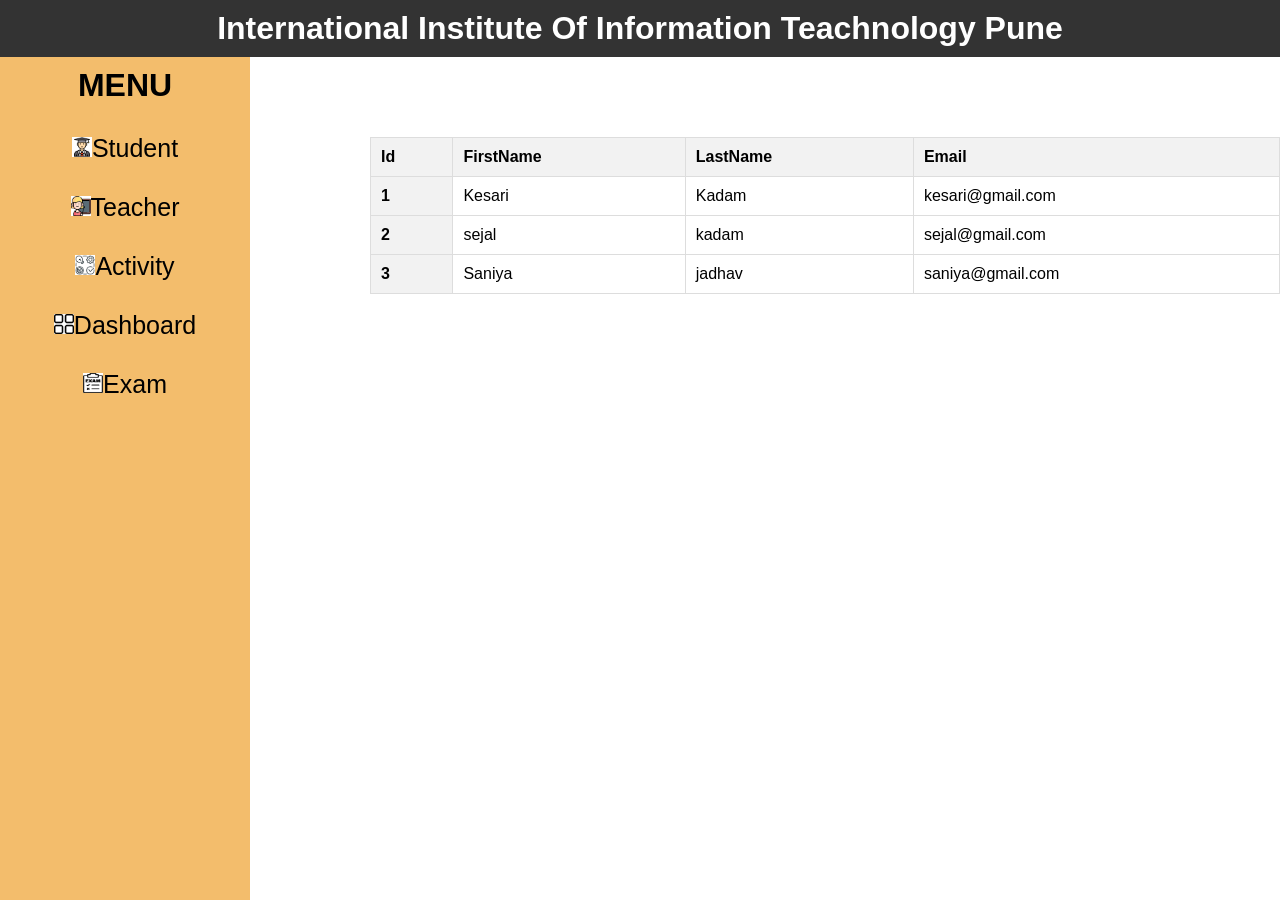
<file: 1A/index.html>
<!DOCTYPE html>
<html lang="en">
<head>
    <meta charset="UTF-8">
    <meta name="viewport" content="width=device-width, initial-scale=1.0">
    <title>Dashboard</title>
    <link rel="stylesheet" href="style.css">
</head>
<body>
    <div class="header">
        <h1>International Institute Of Information Teachnology Pune</h1>
    </div>
    <div class="side-menu">
        <h1>MENU</h1>
        <ul>
            <li><img src="student.png" alt=""><span>Student</span></li>
            <li><img src="teacher.png" alt=""><span>Teacher</span></li>
            <li><img src="activity.png" alt=""><span>Activity</span></li>
            <li><img src="dashboard.png" alt=""><span>Dashboard</span></li>
            <li><img src="exam.png" alt=""><span>Exam</span></li>
        </ul>
    </div>
    <div class="container">
        <table class="table">
            <thead>
              <tr>
                <th scope="col">Id</th>
                <th scope="col">FirstName</th>
                <th scope="col">LastName</th>
                <th scope="col">Email</th>
              </tr>
            </thead>
            <tbody>
              <tr>
                <th scope="row">1</th>
                <td>Kesari</td>
                <td>Kadam</td>
                <td>kesari@gmail.com</td>
              </tr>
              <tr>
                <th scope="row">2</th>
                <td>sejal</td>
                <td>kadam</td>
                <td>sejal@gmail.com</td>
              </tr>
              <tr>
                <th scope="row">3</th>
                <td>Saniya</td>
                <td>jadhav</td>
                <td>saniya@gmail.com</td>
              </tr>
            </tbody>
          </table>
    </div>
</body>
</html>
</file>
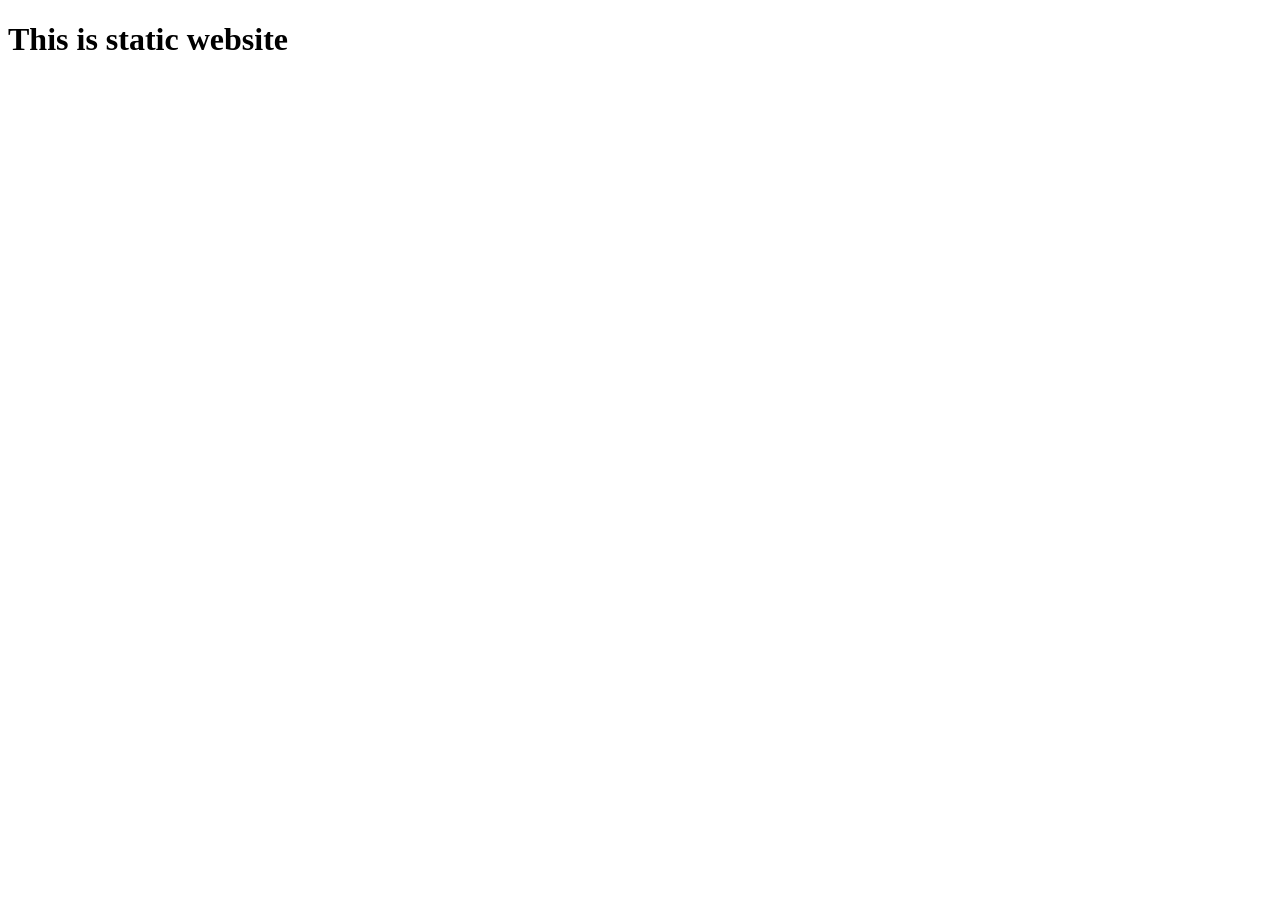
<file: 3A/Public/index.html>
<!DOCTYPE html>
<html lang="en">
<head>
    <meta charset="UTF-8">
    <meta name="viewport" content="width=device-width, initial-scale=1.0">
    <title>Static web</title>
</head>
<body>
    <h1>This is static website</h1>
</body>
</html>
</file>
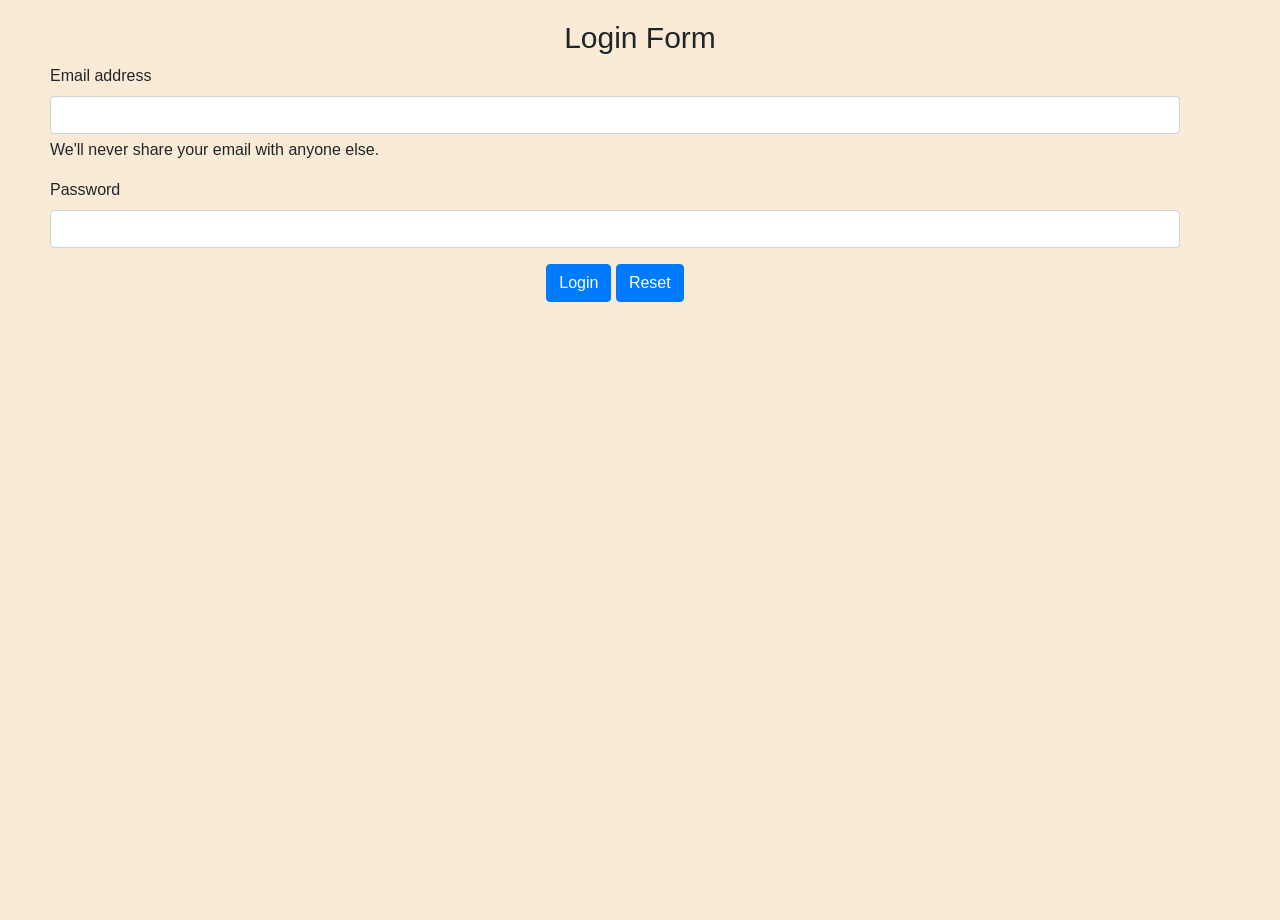
<file: 1B/login.html>
<!DOCTYPE html>
<html lang="en">
<head>
    <meta charset="UTF-8">
    <meta name="viewport" content="width=device-width, initial-scale=1.0">
    <title>LOGIN</title>
    <link rel="stylesheet" href="https://cdn.jsdelivr.net/npm/bootstrap@4.4.1/dist/css/bootstrap.min.css" integrity="sha384-Vkoo8x4CGsO3+Hhxv8T/Q5PaXtkKtu6ug5TOeNV6gBiFeWPGFN9MuhOf23Q9Ifjh" crossorigin="anonymous">
    <script src="https://code.jquery.com/jquery-3.4.1.slim.min.js" integrity="sha384-J6qa4849blE2+poT4WnyKhv5vZF5SrPo0iEjwBvKU7imGFAV0wwj1yYfoRSJoZ+n" crossorigin="anonymous"></script>
    <script src="https://cdn.jsdelivr.net/npm/popper.js@1.16.0/dist/umd/popper.min.js" integrity="sha384-Q6E9RHvbIyZFJoft+2mJbHaEWldlvI9IOYy5n3zV9zzTtmI3UksdQRVvoxMfooAo" crossorigin="anonymous"></script>
    <script src="https://cdn.jsdelivr.net/npm/bootstrap@4.4.1/dist/js/bootstrap.min.js" integrity="sha384-wfSDF2E50Y2D1uUdj0O3uMBJnjuUD4Ih7YwaYd1iqfktj0Uod8GCExl3Og8ifwB6" crossorigin="anonymous"></script>
    <link rel="stylesheet" href="style.css">
</head>
<body>
    <h2>Login Form</h2>
    <form>
        
        <div class="mb-3">
          <label for="email" class="form-label">Email address</label>
          <input type="email" class="form-control" id="email" aria-describedby="emailHelp">
          <div id="emailHelp" class="form-text">We'll never share your email with anyone else.</div>
        </div>
        <div class="mb-3">
          <label for="password" class="form-label">Password</label>
          <input type="password" class="form-control" id="password">
        </div>
        
        <div class="text-center">
            <button type="button" onclick="savedata()" class="btn btn-primary">Login</button>
            <button type="reset"  class="btn btn-primary">Reset</button>
        </div>
      </form>
</body>
<script>
    let email,password;
    function savedata(){
        email=document.getElementById("email").value;
        password=document.getElementById("password").value;

        let user_records=new Array();
        user_records=JSON.parse(localStorage.getItem("users"))?JSON.parse(localStorage.getItem("users")):[]
        if(user_records.some((v)=>{
            return v.email==email && v.password==password
        })){
            alert("Login Successfully!!")
            let current_user=user_records.filter((v)=>{
                return v.email==email && v.password==password
            })[0]
            localStorage.setItem("email",current_user.email);
            localStorage.setItem("name",current_user.name);
            window.location.href="profile.html";
        }
        else{
            alert("Failed! Check email and password!")
        }

    }
</script>
</html>
</file>
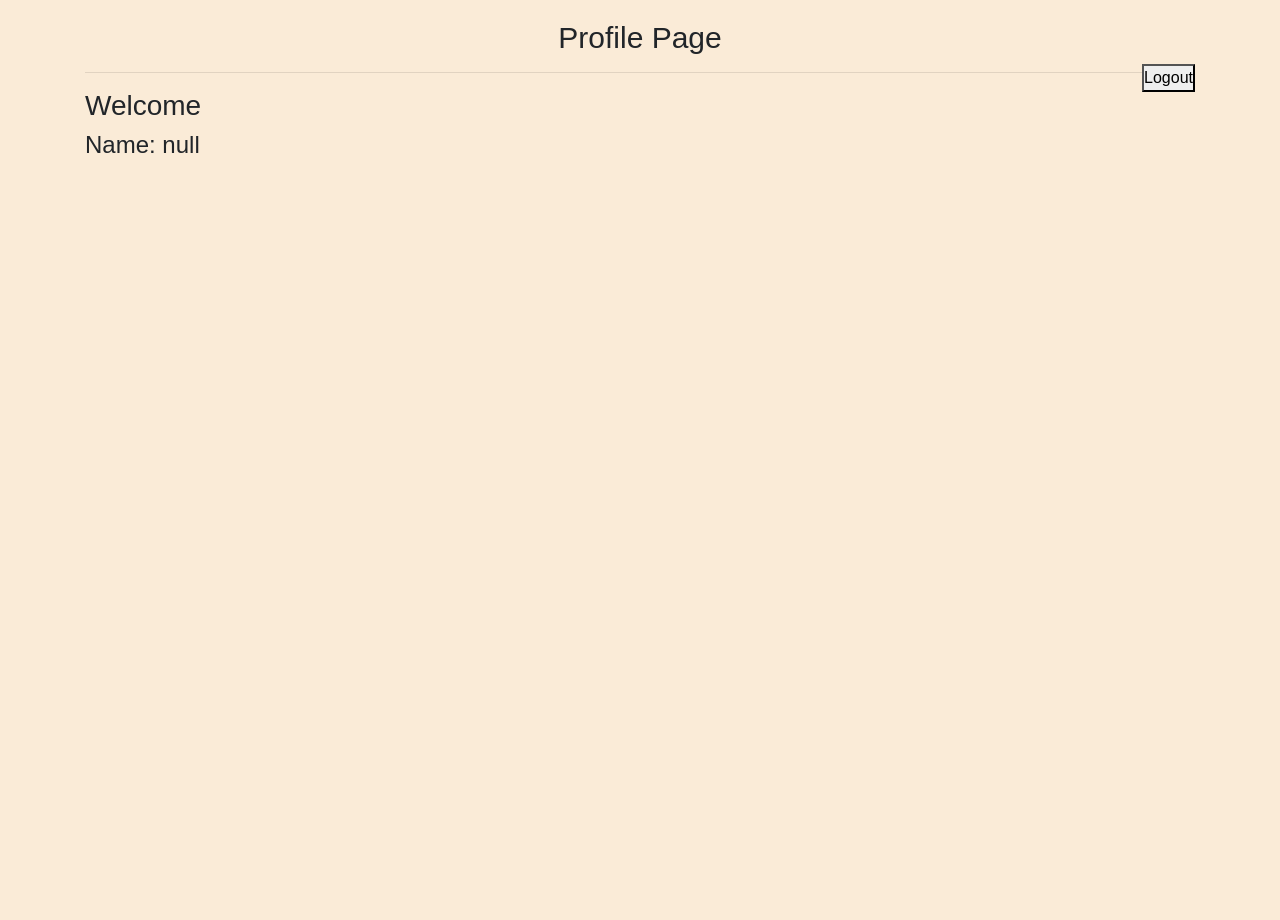
<file: 1B/profile.html>
<!DOCTYPE html>
<html lang="en">
<head>
    <meta charset="UTF-8">
    <meta name="viewport" content="width=device-width, initial-scale=1.0">
    <title>Profile</title>
    <link rel="stylesheet" href="https://cdn.jsdelivr.net/npm/bootstrap@4.4.1/dist/css/bootstrap.min.css" integrity="sha384-Vkoo8x4CGsO3+Hhxv8T/Q5PaXtkKtu6ug5TOeNV6gBiFeWPGFN9MuhOf23Q9Ifjh" crossorigin="anonymous">
    <script src="https://code.jquery.com/jquery-3.4.1.slim.min.js" integrity="sha384-J6qa4849blE2+poT4WnyKhv5vZF5SrPo0iEjwBvKU7imGFAV0wwj1yYfoRSJoZ+n" crossorigin="anonymous"></script>
    <script src="https://cdn.jsdelivr.net/npm/popper.js@1.16.0/dist/umd/popper.min.js" integrity="sha384-Q6E9RHvbIyZFJoft+2mJbHaEWldlvI9IOYy5n3zV9zzTtmI3UksdQRVvoxMfooAo" crossorigin="anonymous"></script>
    <script src="https://cdn.jsdelivr.net/npm/bootstrap@4.4.1/dist/js/bootstrap.min.js" integrity="sha384-wfSDF2E50Y2D1uUdj0O3uMBJnjuUD4Ih7YwaYd1iqfktj0Uod8GCExl3Og8ifwB6" crossorigin="anonymous"></script>
    <link rel="stylesheet" href="style.css">
</head>
<body>
    <div class="container">
        <h2>Profile Page</h2>
        <button onclick="logout()" style="float: right;">Logout</button>
        <hr>
        <h3>Welcome</h3>
        <h4>Name:
            <script>
                document.write(localStorage.getItem("name"));

            </script>
        </h4>
    </div>
</body>
<script>
    function logout(){
        localStorage.removeItem("name");
        localStorage.removeItem("email");
        window.location.href="login.html";
    }
</script>
</html>
</file>
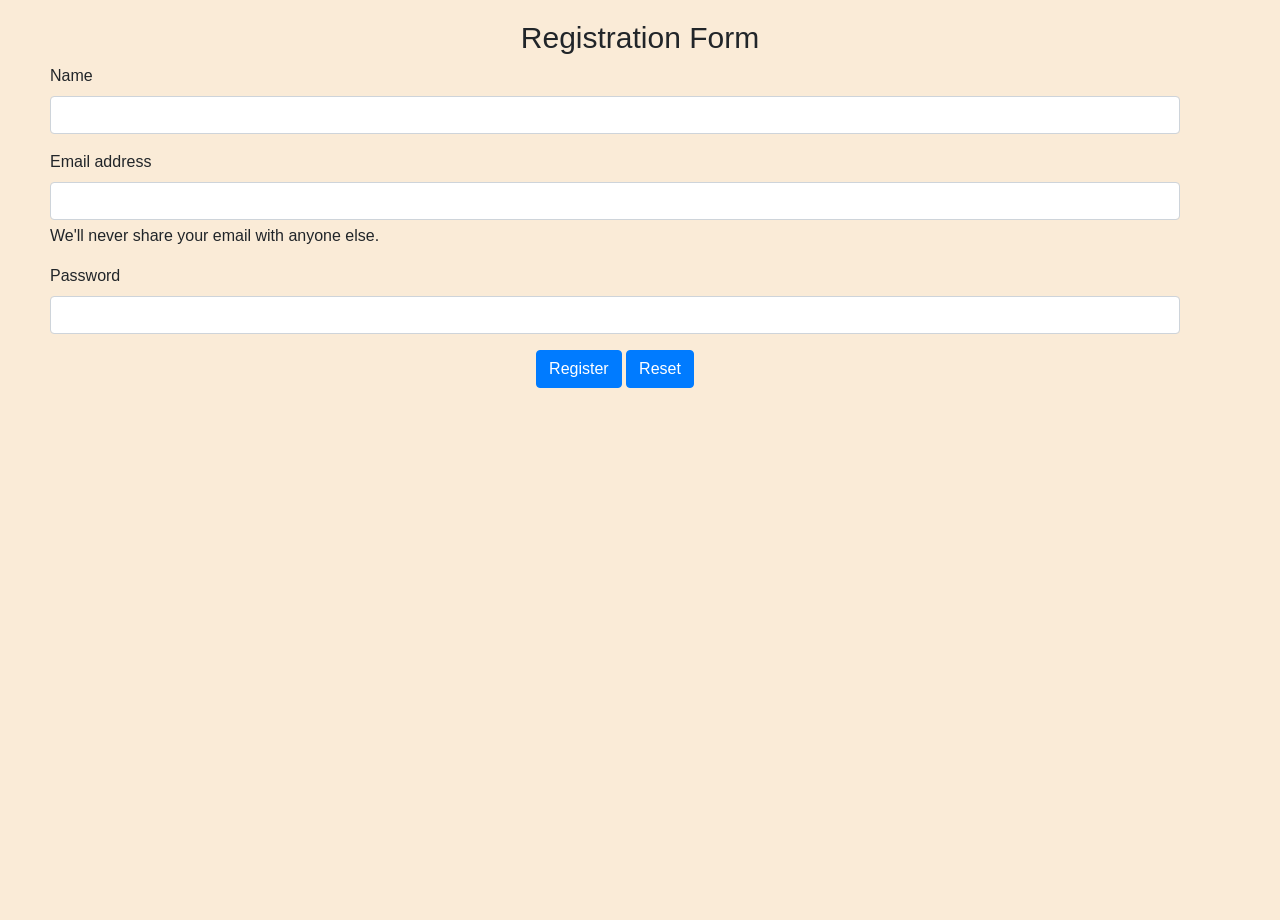
<file: 1B/registration.html>
<!DOCTYPE html>
<html lang="en">
<head>
    <meta charset="UTF-8">
    <meta name="viewport" content="width=device-width, initial-scale=1.0">
    <title>REGISTARTION</title>
    <link rel="stylesheet" href="https://cdn.jsdelivr.net/npm/bootstrap@4.4.1/dist/css/bootstrap.min.css" integrity="sha384-Vkoo8x4CGsO3+Hhxv8T/Q5PaXtkKtu6ug5TOeNV6gBiFeWPGFN9MuhOf23Q9Ifjh" crossorigin="anonymous">
    <script src="https://code.jquery.com/jquery-3.4.1.slim.min.js" integrity="sha384-J6qa4849blE2+poT4WnyKhv5vZF5SrPo0iEjwBvKU7imGFAV0wwj1yYfoRSJoZ+n" crossorigin="anonymous"></script>
<script src="https://cdn.jsdelivr.net/npm/popper.js@1.16.0/dist/umd/popper.min.js" integrity="sha384-Q6E9RHvbIyZFJoft+2mJbHaEWldlvI9IOYy5n3zV9zzTtmI3UksdQRVvoxMfooAo" crossorigin="anonymous"></script>
<script src="https://cdn.jsdelivr.net/npm/bootstrap@4.4.1/dist/js/bootstrap.min.js" integrity="sha384-wfSDF2E50Y2D1uUdj0O3uMBJnjuUD4Ih7YwaYd1iqfktj0Uod8GCExl3Og8ifwB6" crossorigin="anonymous"></script>
<link rel="stylesheet" href="style.css">
</head>
<body>
    <h2>Registration Form</h2>
    <form>
        <div class="mb-3">
            <label for="name" class="form-label">Name</label>
            <input type="text" class="form-control" id="name" aria-describedby="emailHelp">
          </div>
        <div class="mb-3">
          <label for="email" class="form-label">Email address</label>
          <input type="email" class="form-control" id="email" aria-describedby="emailHelp">
          <div id="emailHelp" class="form-text">We'll never share your email with anyone else.</div>
        </div>
        <div class="mb-3">
          <label for="password" class="form-label">Password</label>
          <input type="password" class="form-control" id="password">
        </div>
        
        <div class="text-center">
            <button type="button" onclick="savedata()" class="btn btn-primary">Register</button>
            <button type="reset"  class="btn btn-primary">Reset</button>
        </div>
      </form>
</body>
<script>
    let name,email,password;
    function savedata(){
        name=document.getElementById("name").value;
        email=document.getElementById("email").value;
        password=document.getElementById("password").value;

        // localStorage.setItem("name",name);
        // localStorage.setItem("email",email);
        // localStorage.setItem("password",password);

        //parse convert string to obj
        let user_records=new Array();
        user_records=JSON.parse(localStorage.getItem("users"))?JSON.parse(localStorage.getItem("users")):[] //if item is present then retrive potherwise return empty
        if(user_records.some((v)=>{
            return v.email==email
        })){
            alert("Duplicate Data")
        }
        else{
            user_records.push({
                "name":name,
                "email":email,
                "password":password
            })
            localStorage.setItem("users",JSON.stringify(user_records)); //stringify=convert obj to string
        }
    }
</script>
</html>
</file>
<file: 1A/style.css>
*{
    margin: 0;
    padding: 0;
    font-family: sans-serif;
    box-sizing: border-box;
}
body{
    min-height: 100vh;
}
.header{
    background-color: #333;
    color: #fff;
    padding: 10px;
    text-align: center;
}
.side-menu{
    position: fixed;
    background-color: rgb(243, 189, 108);
    height: 100vh;
    width: 250px;
}
.side-menu h1{
    margin-top: 10px;
    text-align: center;
}
.side-menu li {
    font-size: 25px;
    margin-top: 30px;
    text-align: center;
}
.side-menu li:hover{
    color: blanchedalmond;
    background: rgb(33, 31, 31);
}
.side-menu img{
    width: 20px;
    height: 20px;
}
.container {
    margin-top: 60px; 
    padding: 20px;
    max-width: 950px; 
}
.table {
    width: 100%;
    border-collapse: collapse;
    margin-left: 350px;
}
.table th,
.table td {
    border: 1px solid #ddd;
    padding: 10px;
}
.table th {
    background-color: #f2f2f2;
}

.table th,
.table td {
    text-align: left;
}
</file>
<file: 1B/style.css>
*{
    margin: 0;
    padding: 0;
    font-family: sans-serif;
    box-sizing: border-box;
}
body{
    min-height: 100vh;
    background-color:antiquewhite;
}
h2{
    margin-top: 20px;
    text-align: center;
    font-size: 30px;
    font-weight: 300px;
}
form{
   margin-left: 50px;
   margin-right: 100px;
}
</file>
